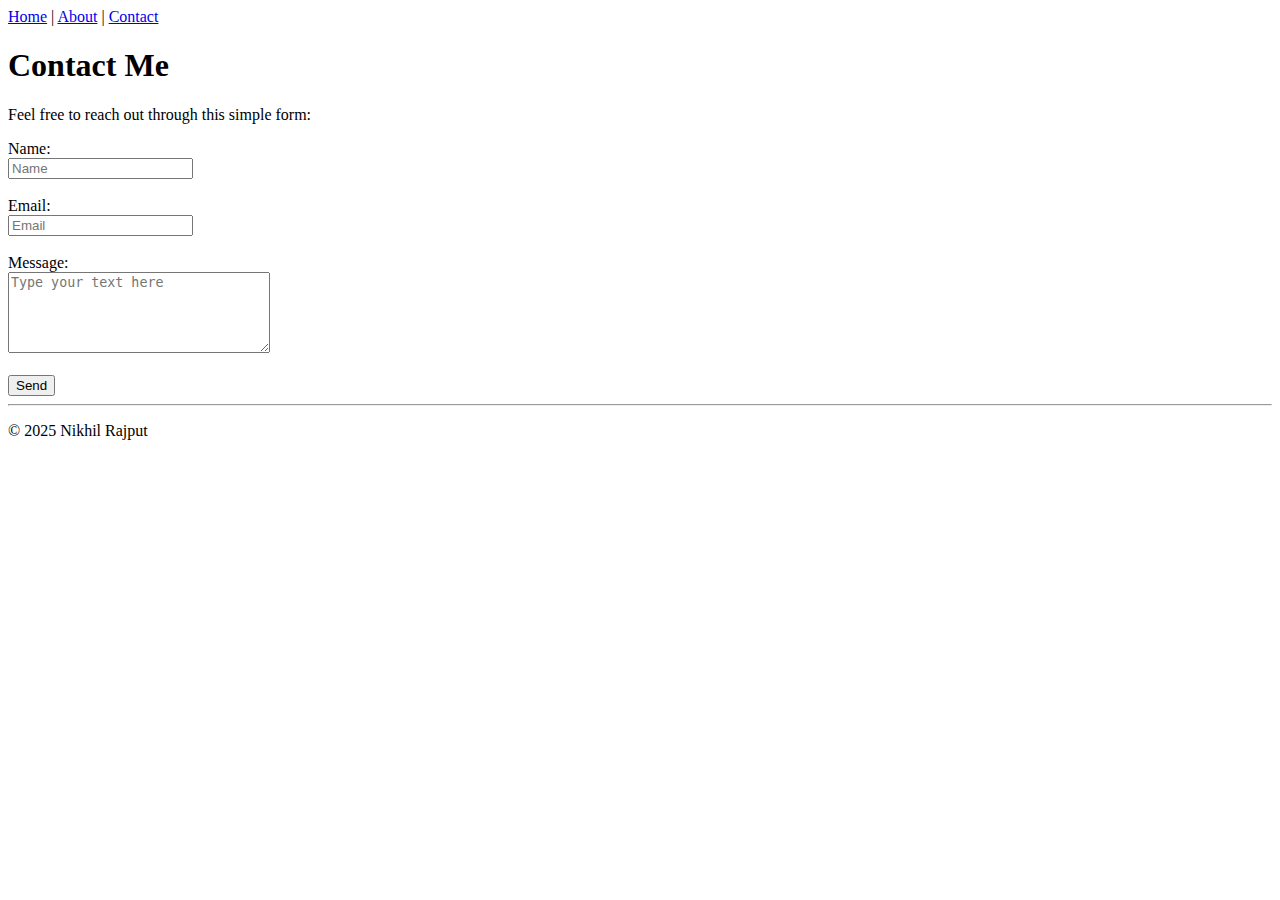
<file: contact.html>
<!DOCTYPE html>
<html lang="en">
  <head>
    <meta charset="UTF-8" />
    <title>Contact Nikhil</title>
  </head>
  <body>
    <header>
      <nav>
        <a href="index.html">Home</a> |
        <a href="about.html">About</a> |
        <a href="contact.html">Contact</a>
      </nav>
    </header>

    <main>
      <h1>Contact Me</h1>
      <p>Feel free to reach out through this simple form:</p>

      <form action="#" method="post">
        <label for="name">Name:</label><br />
        <input type="text" id="name" name="name" placeholder="Name" /><br /><br />

        <label for="email">Email:</label><br />
        <input type="email" id="email" name="email" placeholder="Email" /><br /><br />

        <label for="message">Message:</label><br />
        <textarea id="message" name="message" rows="5" cols="30" placeholder="Type your text here"></textarea><br /><br />

        <button type="submit">Send</button>
      </form>
    </main>

    <footer>
      <hr />
      <p>© 2025 Nikhil Rajput</p>
    </footer>
  </body>
</html>
</file>
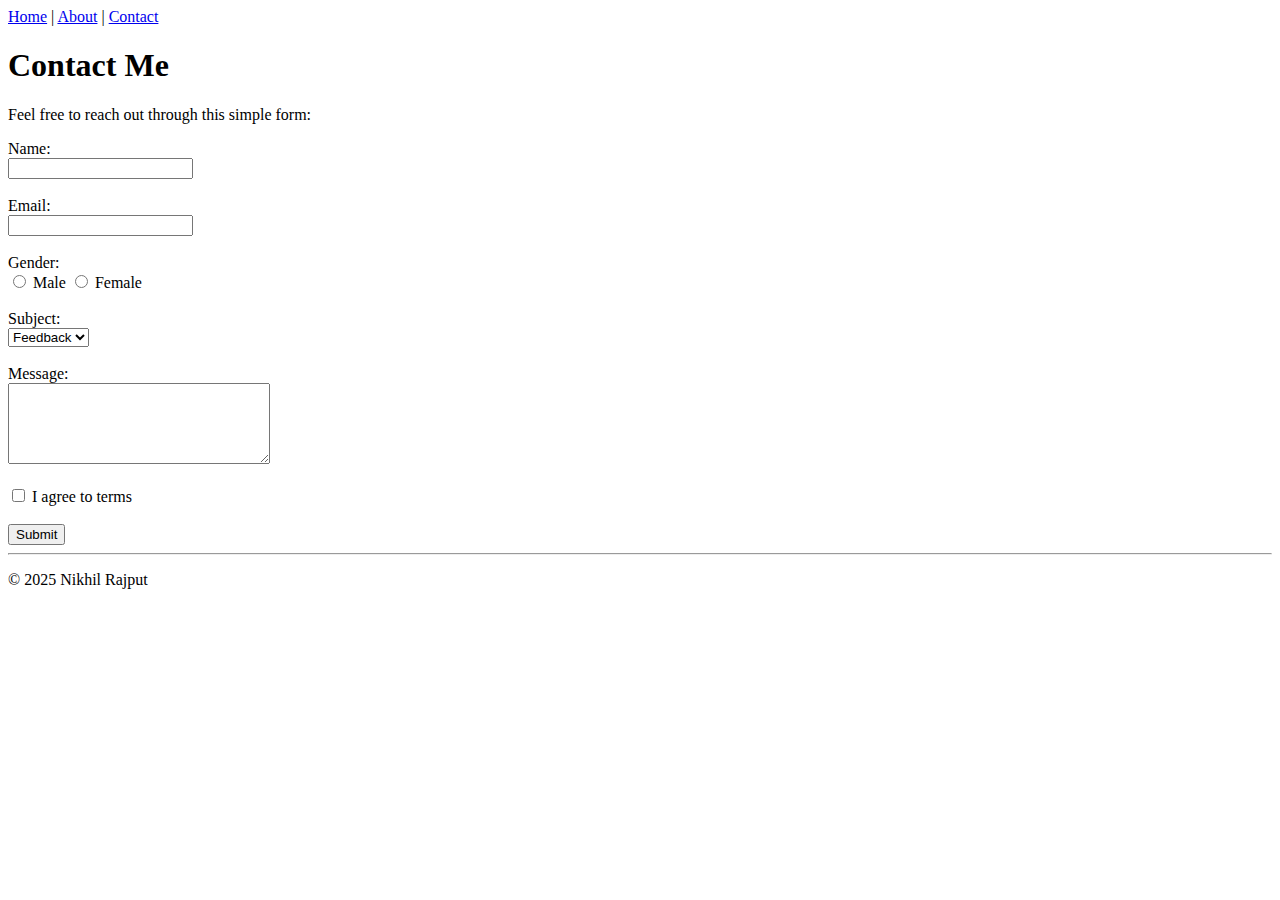
<file: Day1/contact.html>
<!DOCTYPE html>
<html lang="en">
  <head>
    <meta charset="UTF-8" />
    <title>Contact Nikhil</title>
  </head>
  <body>
    <header>
      <nav>
        <a href="index.html">Home</a> |
        <a href="about.html">About</a> |
        <a href="contact.html">Contact</a>
      </nav>
    </header>

    <main>
      <h1>Contact Me</h1>
      <p>Feel free to reach out through this simple form:</p>

      <form action="#" method="post">
  <label for="name">Name:</label><br />
  <input type="text" id="name" name="name" required /><br /><br />

  <label for="email">Email:</label><br />
  <input type="email" id="email" name="email" required /><br /><br />

  <label>Gender:</label><br />
  <input type="radio" id="male" name="gender" value="male" />
  <label for="male">Male</label>
  <input type="radio" id="female" name="gender" value="female" />
  <label for="female">Female</label><br /><br />

  <label for="subject">Subject:</label><br />
  <select id="subject" name="subject">
    <option value="feedback">Feedback</option>
    <option value="support">Support</option>
    <option value="other">Other</option>
  </select><br /><br />

  <label for="message">Message:</label><br />
  <textarea id="message" name="message" rows="5" cols="30"></textarea><br /><br />

  <input type="checkbox" id="agree" name="agree" required />
  <label for="agree">I agree to terms</label><br /><br />

  <button type="submit">Submit</button>
</form>

    </main>

    <footer>
      <hr />
      <p>© 2025 Nikhil Rajput</p>
    </footer>
  </body>
</html>
</file>
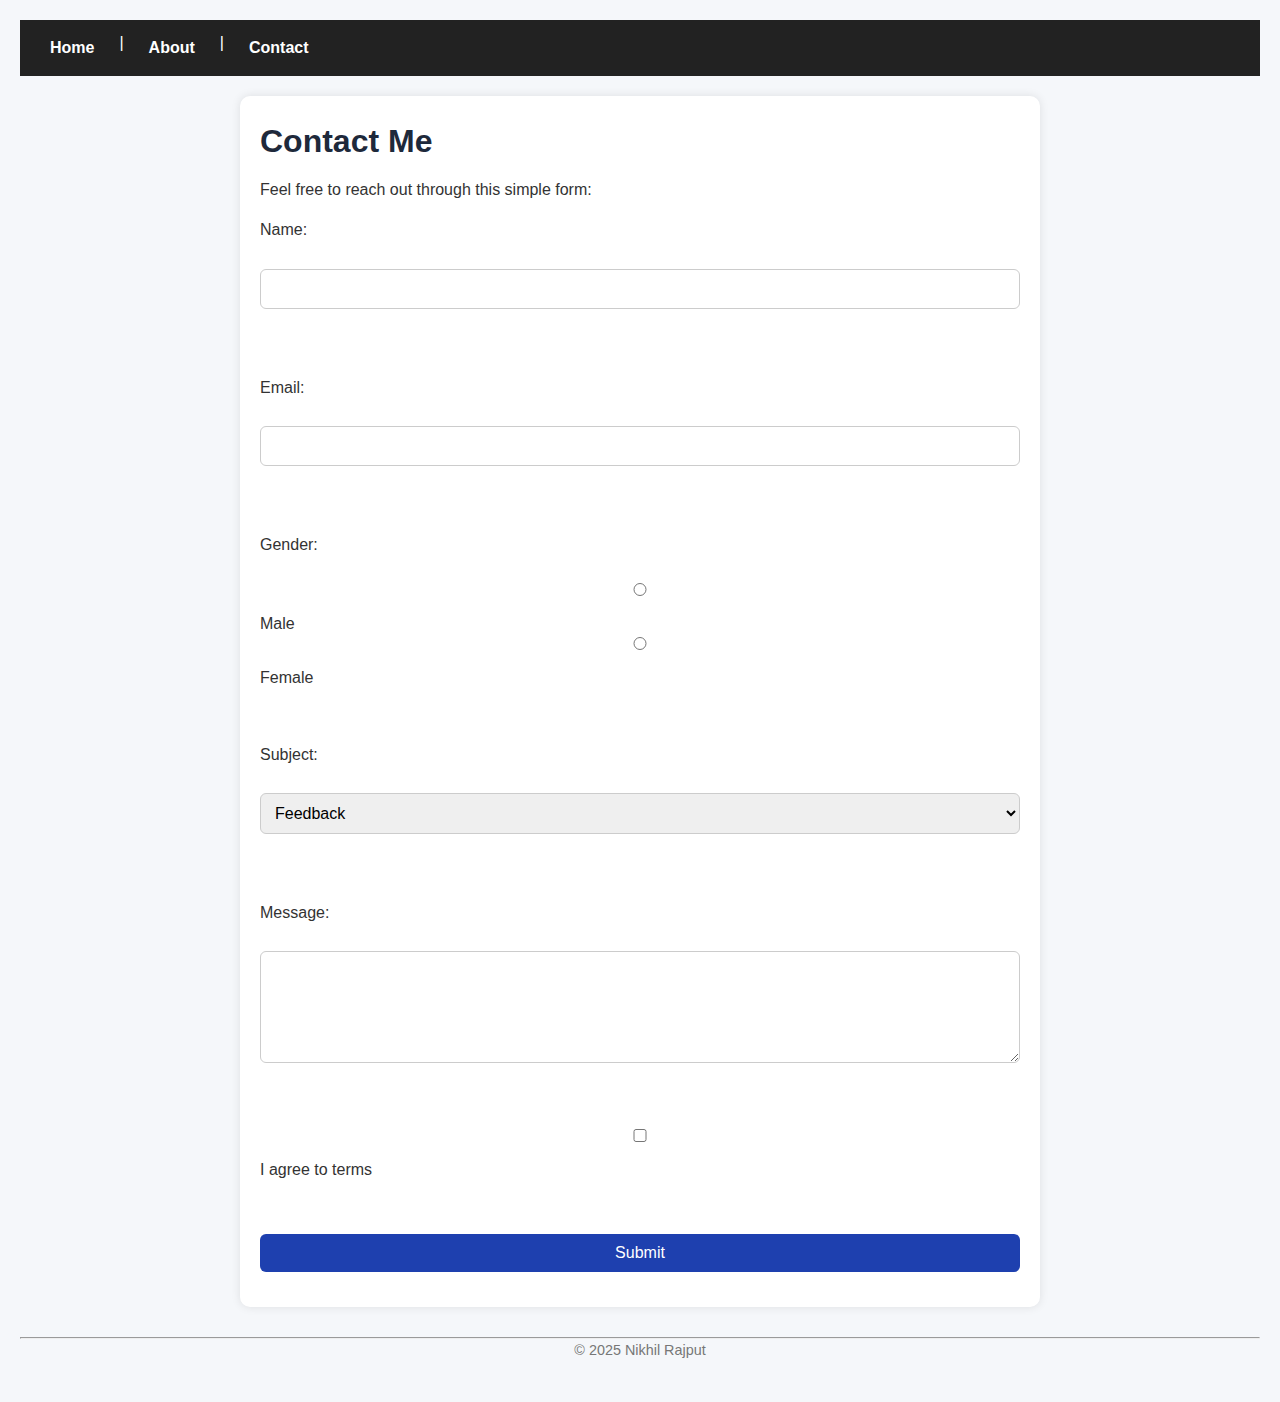
<file: Day2/contact.html>
<!DOCTYPE html>
<html lang="en">
  <head>
    <meta charset="UTF-8" />
    <title>Contact Nikhil</title>
    <link rel="stylesheet" href="style.css" />
  </head>
  <body>
    <header>
      <nav>
        <a href="index.html">Home</a> |
        <a href="about.html">About</a> |
        <a href="contact.html">Contact</a>
      </nav>
    </header>

    <main>
      <h1>Contact Me</h1>
      <p>Feel free to reach out through this simple form:</p>

      <form action="#" method="post">
  <label for="name">Name:</label><br />
  <input type="text" id="name" name="name" required /><br /><br />

  <label for="email">Email:</label><br />
  <input type="email" id="email" name="email" required /><br /><br />

  <label>Gender:</label><br />
  <input type="radio" id="male" name="gender" value="male" />
  <label for="male">Male</label>
  <input type="radio" id="female" name="gender" value="female" />
  <label for="female">Female</label><br /><br />

  <label for="subject">Subject:</label><br />
  <select id="subject" name="subject">
    <option value="feedback">Feedback</option>
    <option value="support">Support</option>
    <option value="other">Other</option>
  </select><br /><br />

  <label for="message">Message:</label><br />
  <textarea id="message" name="message" rows="5" cols="30"></textarea><br /><br />

  <input type="checkbox" id="agree" name="agree" required />
  <label for="agree">I agree to terms</label><br /><br />

  <button type="submit">Submit</button>
</form>

    </main>

    <footer>
      <hr />
      <p>© 2025 Nikhil Rajput</p>
    </footer>
  </body>
</html>
</file>
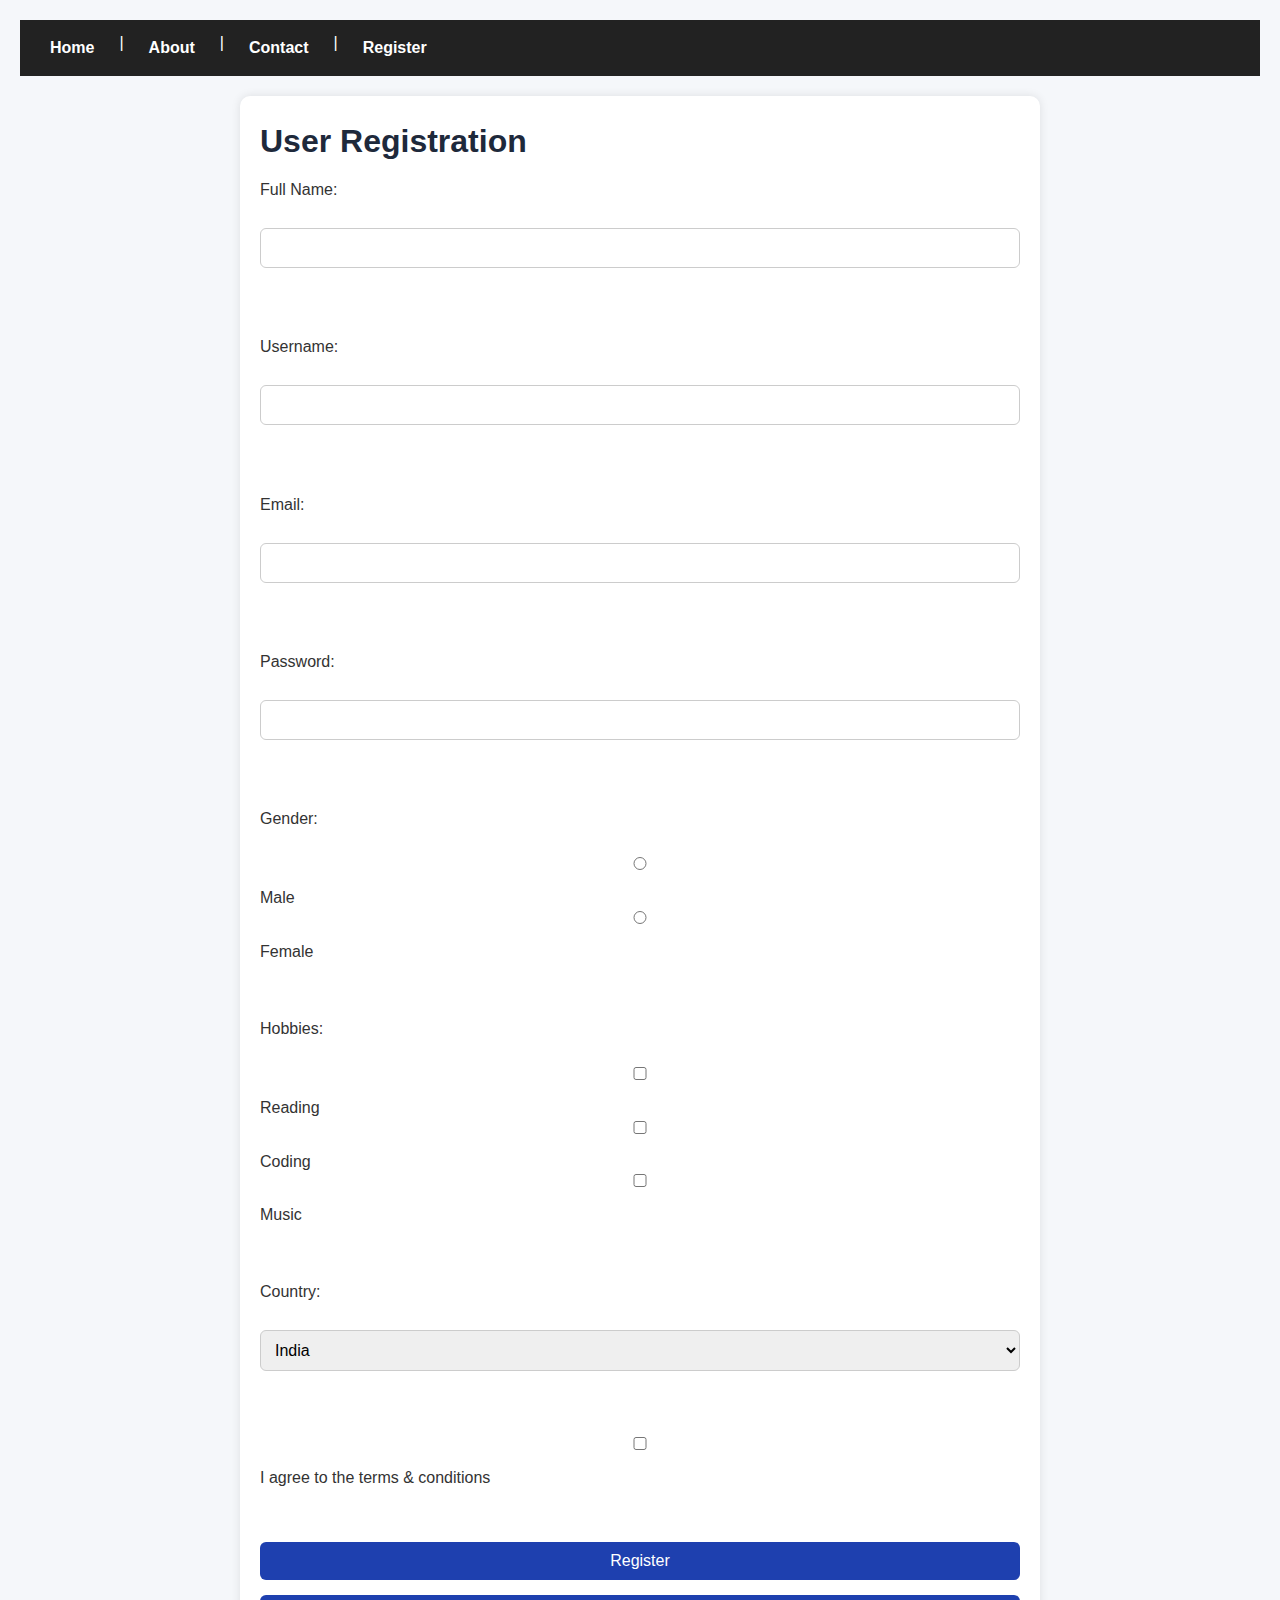
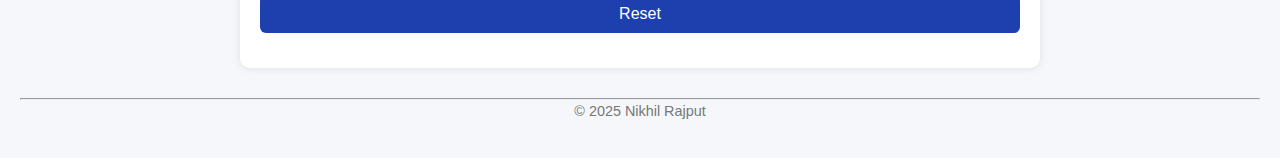
<file: Day2/register.html>
<!DOCTYPE html>
<html lang="en">
<head>
  <meta charset="UTF-8" />
  <title>Register</title>
  <link rel="stylesheet" href="style.css" />
</head>
<body>
  <header>
    <nav>
      <a href="index.html">Home</a> |
      <a href="about.html">About</a> |
      <a href="contact.html">Contact</a> |
      <a href="register.html">Register</a>
    </nav>
  </header>

  <main>
    <h1>User Registration</h1>

    <form action="#" method="post">
      <label for="fullname">Full Name:</label><br />
      <input type="text" id="fullname" name="fullname" required /><br /><br />

      <label for="username">Username:</label><br />
      <input type="text" id="username" name="username" required /><br /><br />

      <label for="email">Email:</label><br />
      <input type="email" id="email" name="email" required /><br /><br />

      <label for="password">Password:</label><br />
      <input type="password" id="password" name="password" required /><br /><br />

      <label>Gender:</label><br />
      <input type="radio" id="male" name="gender" value="male" />
      <label for="male">Male</label>
      <input type="radio" id="female" name="gender" value="female" />
      <label for="female">Female</label><br /><br />

      <label>Hobbies:</label><br />
      <input type="checkbox" id="reading" name="hobbies" value="reading" />
      <label for="reading">Reading</label>
      <input type="checkbox" id="coding" name="hobbies" value="coding" />
      <label for="coding">Coding</label>
      <input type="checkbox" id="music" name="hobbies" value="music" />
      <label for="music">Music</label><br /><br />

      <label for="country">Country:</label><br />
      <select id="country" name="country">
        <option value="india">India</option>
        <option value="usa">USA</option>
        <option value="uk">UK</option>
      </select><br /><br />

      <input type="checkbox" id="terms" name="terms" required />
      <label for="terms">I agree to the terms & conditions</label><br /><br />

      <button type="submit">Register</button>
      <button type="reset">Reset</button>
    </form>
  </main>

  <footer>
    <hr />
    <p>© 2025 Nikhil Rajput</p>
  </footer>
</body>
</html>
</file>
<file: Day2/style.css>
/* Reset default spacing */
* {
  margin: 0;
  padding: 0;
  box-sizing: border-box;
}

/* Body Styling */
body {
  font-family: Arial, sans-serif;
  line-height: 1.6;
  padding: 20px;
  background-color: #f5f7fa;
  color: #333;
}

/* Header & Nav */
header {
  background-color: #222;
  color: #fff;
  padding: 10px 20px;
  margin-bottom: 20px;
}

nav {
  display: flex;
  gap: 15px;
  flex-wrap: wrap;
}

nav a {
  color: #fff;
  text-decoration: none;
  font-weight: bold;
  padding: 5px 10px;
}

nav a:hover {
  background-color: #444;
  border-radius: 4px;
}

/* Main Content */
main {
  max-width: 800px;
  margin: auto;
  background: #fff;
  padding: 20px;
  border-radius: 10px;
  box-shadow: 0 0 10px rgba(0, 0, 0, 0.1);
}

/* Headings */
h1, h2 {
  color: #1e293b;
  margin-bottom: 10px;
}

/* Paragraphs and Lists */
p {
  margin-bottom: 15px;
}

ul, ol {
  margin-left: 20px;
  margin-bottom: 15px;
}

/* Forms */
form {
  display: flex;
  flex-direction: column;
}

form input, form select, form textarea, form button {
  margin-bottom: 15px;
  padding: 10px;
  font-size: 1rem;
  border: 1px solid #ccc;
  border-radius: 6px;
}

form button {
  background-color: #1e40af;
  color: white;
  cursor: pointer;
  border: none;
}

form button:hover {
  background-color: #1d4ed8;
}

/* Footer */
footer {
  margin-top: 30px;
  text-align: center;
  font-size: 0.9rem;
  color: #777;
}
</file>
